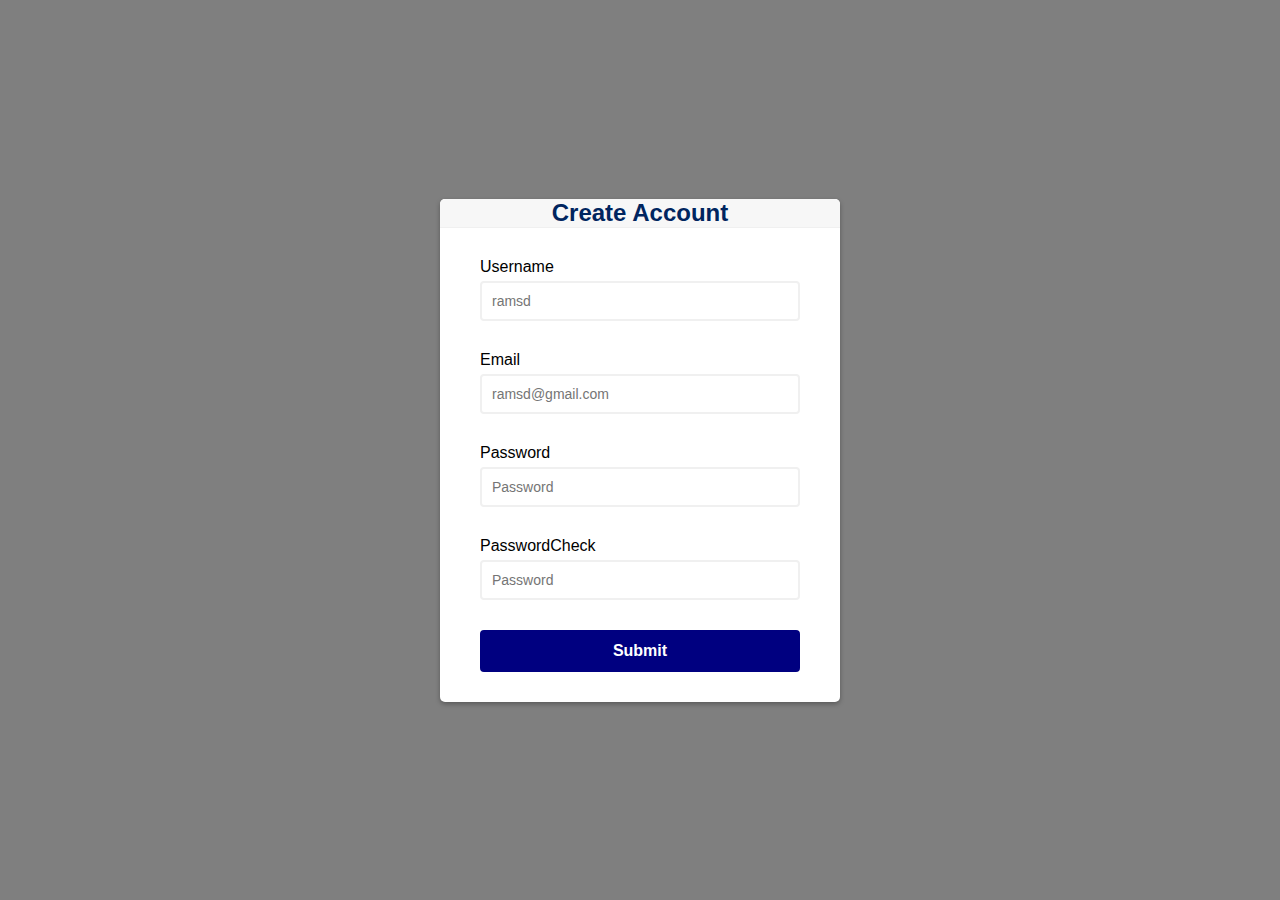
<file: formvalidation.html>
<!DOCTYPE html>
<html>
<head>
<link rel="stylesheet" href="https://stackpath.bootstrapcdn.com/font-awesome/4.7.0/css/font-awesome.min.css">
<style>
	*{
		box-sizing: border-box;
	}
	body {
		background-color: rgba(0,0,0,0.5);/*#9b59b6;*/
		font-family:'Open Sans', sans-serif;
		display: flex;
		align-items: center;
		justify-content: center;
		min-height: 100vh;
		margin: 0;
	}
	.container {
		background-color: #fff;
		border-radius: 5px;
		box-shadow:  0 2px 5px rgba(0,0,0,0.3);
	    overflow: hidden;
	    width: 400px;
	    max-width: 100%;
	}
	.header {
		background-color: #f7f7f7;
		border-bottom: 1px solid #f0f0f0;
	}
	.header h2 {
		margin: 0;
		text-align: center;
		color: #00255F;
	}
	.form {
		padding: 30px 40px;
	}
	.form-control {
		margin-bottom:10px;
		padding-bottom: 20px;
		position: relative; 
	}
	.form-control label {
		display: inline-block;
		margin-bottom: 5px; 
	}
	.form-control input {
		border: 2px solid#f0f0f0;
		border-radius: 4px;
		display: flex;
		font-family: inherit;
		font-size: 14px;
		padding: 10px;
		width: 100%;
	}
	.form-control.success input {
		border-color: #2ecc71;
	}
	.form-control.error input {
		border-color:#e74c3c; 
	}

	.form-control i {
		position: absolute;
		top: 40px;
		right: 10px;
		visibility: hidden; 

	}
	.form-control.success i.fa-check-circle {
		visibility: visible;
		color: #2ecc71;
	}
	.form-control.error i.fa-exclamation-circle {
		visibility: visible;
		color: #e74c3c;
}
.form-control.error small {
	visibility: visible;
	color: #e74c3c;
}
	.form-control small {
		visibility: hidden;
		position:absolute;
		bottom: 0;
		left: 0; 

	}
	.form button {
		background-color: #000080;/* #8e44ad;*/
		border: 2px solid #000080;
		color: #fff;
		border-radius:4px; 
		display: block;
		font-size: 16px;
		padding:10px;
		width: 100%;
		font-weight: bold;

	}
</style>
	
</head>
<body>
	<div class="container">
		<div class="header">
			<h2>Create Account</h2>
		</div>
		<form class="form" id="form">
			<div class="form-control">
				<label>Username</label>
				<input type="text"placeholder ="ramsd"  id="username" required>
				<i class="fa fa-check-circle"></i>
				<i class="fa fa-exclamation-circle"></i>
				<small>Error message</small>
			</div>
			<div class="form-control">
				<label>Email</label>
				<input type="email"placeholder ="ramsd@gmail.com"  id="email" >
				<i class="fa fa-check-circle"></i>
				<i class="fa fa-exclamation-circle"></i>
				<small>Error message</small>
			</div>
			<div class="form-control">
				<label>Password</label>
				<input type="password"placeholder ="Password"  id="password" required>
				<i class="fa fa-check-circle"></i>
				<i class="fa fa-exclamation-circle"></i>
				<small>Error message</small>
			</div>
			<div class="form-control">
				<label>PasswordCheck</label>
				<input type="password"placeholder ="Password"  id="password2" required>
				<i class="fa fa-check-circle"></i>
				<i class="fa fa-exclamation-circle"></i>
				<small>Error message</small>
			</div>
			<button>Submit</button>

		</form>
		
	</div>

<script>
	const form = document.getElementById('form');
	const username= document.getElementById('username');
	const password = document.getElementById('password');
	const email = document.getElementById('email');
	const password2 = document.getElementById('password2');
	form.addEventListener('Submit',(e)=> {
         e.preventDefault();
         checkInputs();
	});
	function checkInputs(){
		//get the values from inputs
	const usernameValue = username.value.trim();
	const emailValue =	email.value.trim();
	const passwordValue = password.value.trim();
	const password2Value =	password2.value.trim();
	if (usernameValue === ''){
		//show error
		//add error class
	setErrorFor(username ,'User cannot be blank');
	} else {
		//add success class
		setSuccessFor(username);
	}
	if ( email === ''){
		setErrorFor(email,'email cannot be blank');
	}
	else {
		setSuccessFor(email);
	}
	}
	function setErrorFor(input, message){
		const formControl = input.parentElement;//form control
		const small = formControl.querySelector('small');
		//add error message inside small
		small.innerText = message;
		//add error class
	formControl.className ='form-control error';
	}
	function setSuccessFor(input){
		const formControl= input.parentElement;
		formControl.className = 'form-control success';
	}

</script>







</body>
</html>
</file>
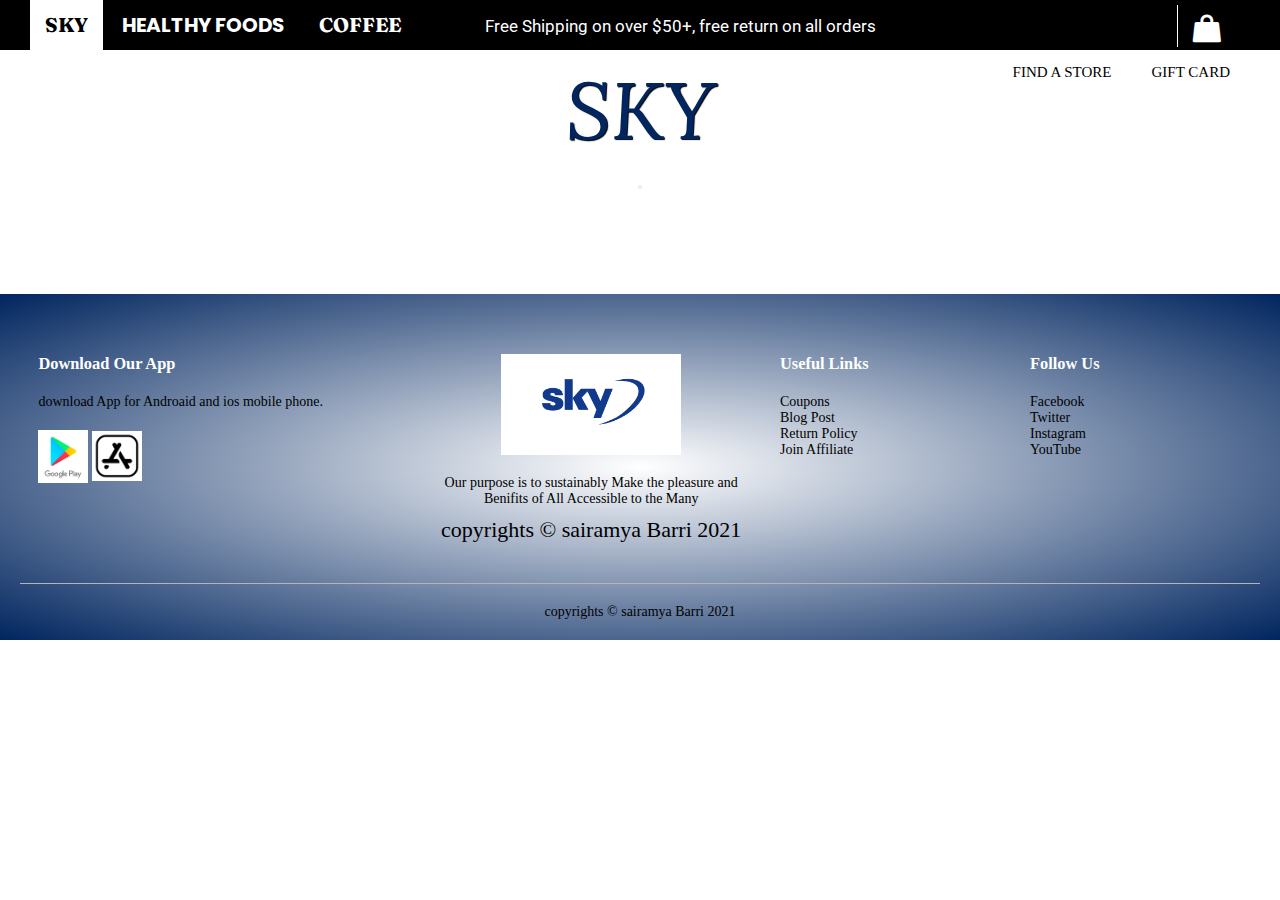
<file: giftcard.html>
<!DOCTYPE html>
<html>
<head>
	<title>SKY</title>
	<meta charset="utf-8">
	<meta  name="viewport" content="width=device-width, initial-scale= 1">
	<link rel="stylesheet" type="text/css" href="style.css">
	<link rel="stylesheet" href="https://stackpath.bootstrapcdn.com/font-awesome/4.7.0/css/font-awesome.min.css">
	<link href="https://fonts.googleapis.com/css2?family=Roboto&display=swap" rel="stylesheet">
	<link href="https://fonts.googleapis.com/css2?family=Fraunces&family=Montserrat:ital@1&family=Poppins:ital@1&family=Roboto&display=swap" rel="stylesheet">
	<link href="https://fonts.googleapis.com/css2?family=Fraunces&family=Roboto&display=swap" rel="stylesheet">
	<link href='https://fonts.googleapis.com/css?family=Lora' rel='stylesheet' type='text/css'>

</head>
<body>
	<header class="header-nav">
		<div class="header-container">
			<div class="note">
				<section class="note-title">
		
					<a class="active" href="index.html" >SKY</a>
					<a href="https://sairamyakrishnabarri5.github.io/myrestaurant-website/" style="font-family: 'Poppins', sans-serif;">HEALTHY FOODS</a>
					<a href="https://sairamyakrishnabarri5.github.io/Businesswebsite/">COFFEE</a>
					<a href="#"><small>Free Shipping on over $50+, free return on all orders</small></a> </section>
				<section class="login">
					<ul>
					<li class="sign-in"><a href="formvalidation.html">sign-in<br>your account</a></li>
					<li class="cart"><a href="#"><i class="fa fa-shopping-bag"></i></a></li>
				</ul></section>
		</div>
	 </div> <!-------1st header done----->
	 <div class="brand">
	 	 <div class="brand-container">
	 	 	<section class="band-items">
	 	 		<ul>
	 	 			<li><h1 class="brnad-name">SKY</h1></li>
                 </section>
                 <section class="brand-name-items">
                 	<li class="map"><a href ="map.html">FIND A STORE</a>
                 		
                 	</li>
                 	<li class="giftcard"><a href="giftcard.html">GIFT CARD</a></li></section>
                 	<section class="search">
                 		<button onclick="myFunction()"></button>
                 		
                 	</section>
                 	
   </div>
</div>
</header>



<div class="footer">
   	<div class="container">
   		<div class="row">
   			<div class="footer-col-1">
   			<h3>Download Our App</h3>
   			<p>download App for Androaid and ios mobile phone.</p>
   			<div class="app-logo">
   				<img src="images/playstore1.png" width="50px">
   				<img src="images/appstore1.png" width="50px" >
   			</div>

           </div>
           <div class="footer-col-2">
           	<img src="images/logo.png">
           	<p>Our purpose is to sustainably Make the pleasure and Benifits of All Accessible to the Many</p>
           	<p class="copyright" style="margin-top: 10px; font-size: 22px;">copyrights &copy; sairamya Barri 2021</p>
           </div>
           <div class="footer-col-3">
           	<h3>Useful Links</h3>
           	<ul>
           		<li>Coupons</li>
           		<li>Blog Post</li>
           		<li>Return Policy</li>
           		<li>Join Affiliate</li>
           	</ul>
           </div>
           <div class="footer-col-4">
           	<h3>Follow Us</h3>
           	<ul>
           		<li>Facebook</li>
           		<li>Twitter</li>
           		<li>Instagram</li>
           		<li>YouTube</li>
           	</ul>
           </div>
   		</div>
   		<hr>
   		<p class="copyright">copyrights &copy; sairamya Barri 2021</p>
   	</div>
   </div>
<script type="text/javascript">

</script>
</body>
</html>
</file>
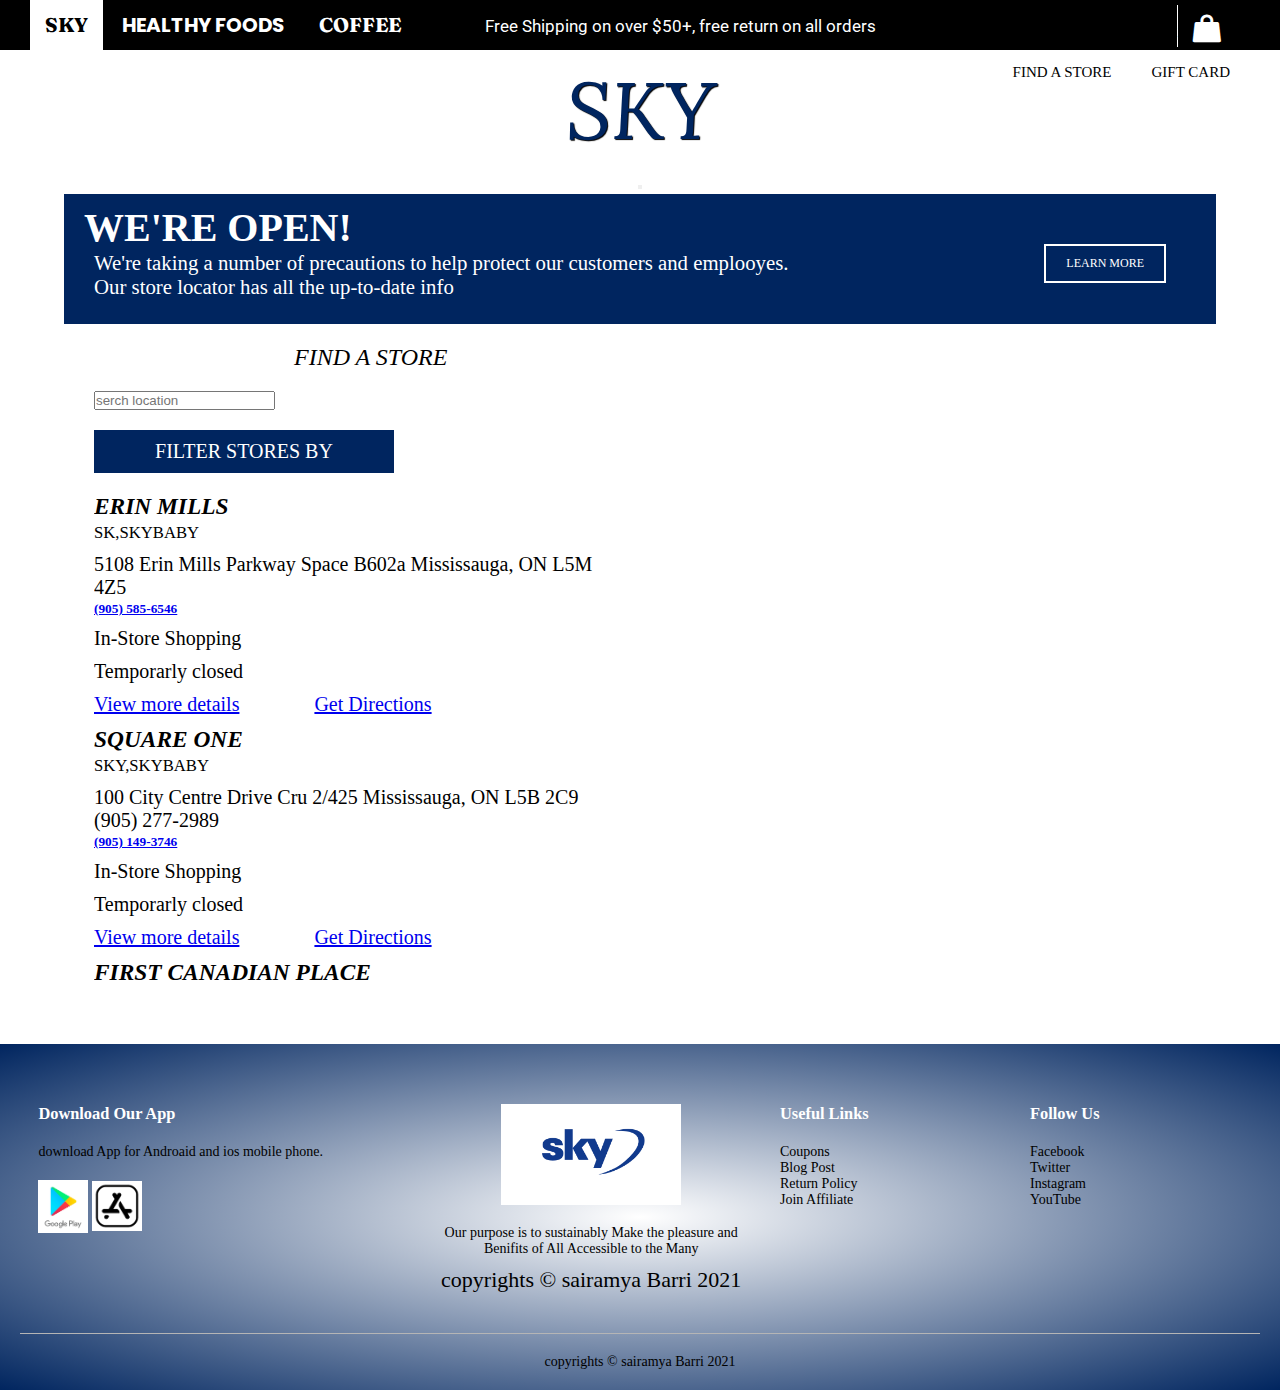
<file: map.html>
<!DOCTYPE html>
<html>
<head>
	<title>map</title>
	<meta charset="utf-8">
	<meta  name="viewport" content="width=device-width, initial-scale= 1">
	<link rel="stylesheet" type="text/css" href="style.css">
	<link rel="stylesheet" href="https://stackpath.bootstrapcdn.com/font-awesome/4.7.0/css/font-awesome.min.css">
	<link href="https://fonts.googleapis.com/css2?family=Roboto&display=swap" rel="stylesheet">
	<link href="https://fonts.googleapis.com/css2?family=Fraunces&family=Montserrat:ital@1&family=Poppins:ital@1&family=Roboto&display=swap" rel="stylesheet">
	<link href="https://fonts.googleapis.com/css2?family=Fraunces&family=Roboto&display=swap" rel="stylesheet">
	<link href='https://fonts.googleapis.com/css?family=Lora' rel='stylesheet' type='text/css'>

</head>
<body>
	<header class="header-nav">
		<div class="header-container">
			<div class="note">
				<section class="note-title">
		
					<a class="active" href="index.html" >SKY</a>
					<a href="https://sairamyakrishnabarri5.github.io/myrestaurant-website/" style="font-family: 'Poppins', sans-serif;">HEALTHY FOODS</a>
					<a href="https://sairamyakrishnabarri5.github.io/Businesswebsite/">COFFEE</a>
					<a href="#"><small>Free Shipping on over $50+, free return on all orders</small></a> </section>
				<section class="login">
					<ul>
					<li class="sign-in"><a href="formvalidation.html">sign-in<br>your account</a></li>
					<li class="cart"><a href="#"><i class="fa fa-shopping-bag"></i></a></li>
				</ul></section>
		</div>
	 </div> <!-------1st header done----->
	 <div class="brand">
	 	 <div class="brand-container">
	 	 	<section class="band-items">
	 	 		<ul>
	 	 			<li><h1 class="brnad-name">SKY</h1></li>
                 </section>
                 <section class="brand-name-items">
                 	<li class="map"><a href ="map.html">FIND A STORE</a>
                 		
                 	</li>
                 	<li class="giftcard"><a href="giftcard.html">GIFT CARD</a></li></section>
                 	<section class="search">
                 		<button onclick="myFunction()"></button>
                 		
                 	</section>


	 </div>
		
	</header>
	<div class="safty-title">
		<h1><a href="#">WE'RE OPEN!</a></h1>
		<h4><a href="#">We're taking a number of precautions to help protect our customers and emplooyes.<br>Our store locator has all the up-to-date info </a></h4>
		<p><a href="#">LEARN MORE</a></p>
	</div>
	<div class="map-container">
		<div class="map-row">
			<div class="map-small-container">
			<div class="find-store">FIND A STORE</div>
		<div class="search-location">
			<input type="text" placeholder="serch location" name="location">
		</div>
		<div class="filter-location">
			<p>filter stores by</p>
		</div>
		<div class="places">
			<li><h3>Erin mills</h3><small>SK,SKYBABY</small>
			<li>5108 Erin Mills Parkway Space B602a
          Mississauga, ON L5M 4Z5</li><small><a style="font-weight: bold;" href="#" >
          (905) 585-6546</small></a>
          <li>In-Store Shopping</li>
         <li> Temporarly closed</li>
         <li><a href="squareone.html">View more details</a>
         	<a href="map.html">Get Directions</a></li>

         	<li><h3>square one</h3><small>SKY,SKYBABY</small>
			<li>100 City Centre Drive Cru 2/425
                    Mississauga, ON L5B 2C9
              (905) 277-2989
  </li><small><a style="font-weight: bold;" href="#" >
          (905) 149-3746</small></a>
          <li>In-Store Shopping</li>
         <li> Temporarly closed</li>
         <li><a href="squareone.html">View more details</a>
         	<a href="#">Get Directions</a></li>
         
         <li><h3>first canadian place</h3><small>SKY,SKYBABY</small>
			<li>5104 Erin Mills Parkway Space B132a
          Mississauga, ON L5M 4Z5</li><small><a style="font-weight: bold;" href="#" >
          (905) 437-6966</small></a>
          <li>In-Store Shopping</li>
         <li> Temporarly closed</li>
         <li><a href="squareone.html">View more details</a>
         	<a href="#">Get Directions</a></li>
         	<li><h3>heart land</h3><small>SKY,SKYBABY</small>
			<li>5109 Erin Mills Parkway Space B122a
          Mississauga, ON L5M 4Z5</li><small><a style="font-weight: bold;" href="#" >
          (905) 569-5466</small></a>
          <li>In-Store Shopping</li>
         <li> Temporarly closed</li>
         <li><a href="squareone.html">View more details</a>
         	<a href="#">Get Directions</a></li>
         



         
         

			
			
		</div>
			</div>

	<div class="map-img">
		<a href="https://goo.gl/maps/SEkDEkKigH2VTEfo8">
			<div id="map">
				<iframe src="https://www.google.com/maps/embed?pb=!1m23!1m12!1m3!1d46247.54092837573!2d-79.70690917866803!3d43.57589845560319!2m3!1f0!2f0!3f0!3m2!1i1024!2i768!4f13.1!4m8!3e0!4m0!4m5!1s0x882b47149e001f97%3A0xf50b13c4cabe7fbc!2sSquare%20One%20Shopping%20Centre%2C%20City%20Centre%20Drive%2C%20Mississauga%2C%20ON!3m2!1d43.5931073!2d-79.6422539!5e0!3m2!1sen!2sca!4v1618718192207!5m2!1sen!2sca" width="600" height="450" style="border:0;" allowfullscreen="" loading="lazy"></iframe>
			</div>
		</a>
	</div>
</div>
</div>
</div>
</div>

<div class="footer">
   	<div class="container">
   		<div class="row">
   			<div class="footer-col-1">
   			<h3>Download Our App</h3>
   			<p>download App for Androaid and ios mobile phone.</p>
   			<div class="app-logo">
   				<img src="images/playstore1.png" width="50px">
   				<img src="images/appstore1.png" width="50px" >
   			</div>

           </div>
           <div class="footer-col-2">
           	<img src="images/logo.png">
           	<p>Our purpose is to sustainably Make the pleasure and Benifits of All Accessible to the Many</p>
           	<p class="copyright" style="margin-top: 10px; font-size: 22px;">copyrights &copy; sairamya Barri 2021</p>
           </div>
           <div class="footer-col-3">
           	<h3>Useful Links</h3>
           	<ul>
           		<li>Coupons</li>
           		<li>Blog Post</li>
           		<li>Return Policy</li>
           		<li>Join Affiliate</li>
           	</ul>
           </div>
           <div class="footer-col-4">
           	<h3>Follow Us</h3>
           	<ul>
           		<li>Facebook</li>
           		<li>Twitter</li>
           		<li>Instagram</li>
           		<li>YouTube</li>
           	</ul>
           </div>
   		</div>
   		<hr>
   		<p class="copyright">copyrights &copy; sairamya Barri 2021</p>
   	</div>
   </div>

</body>
</html>
</file>
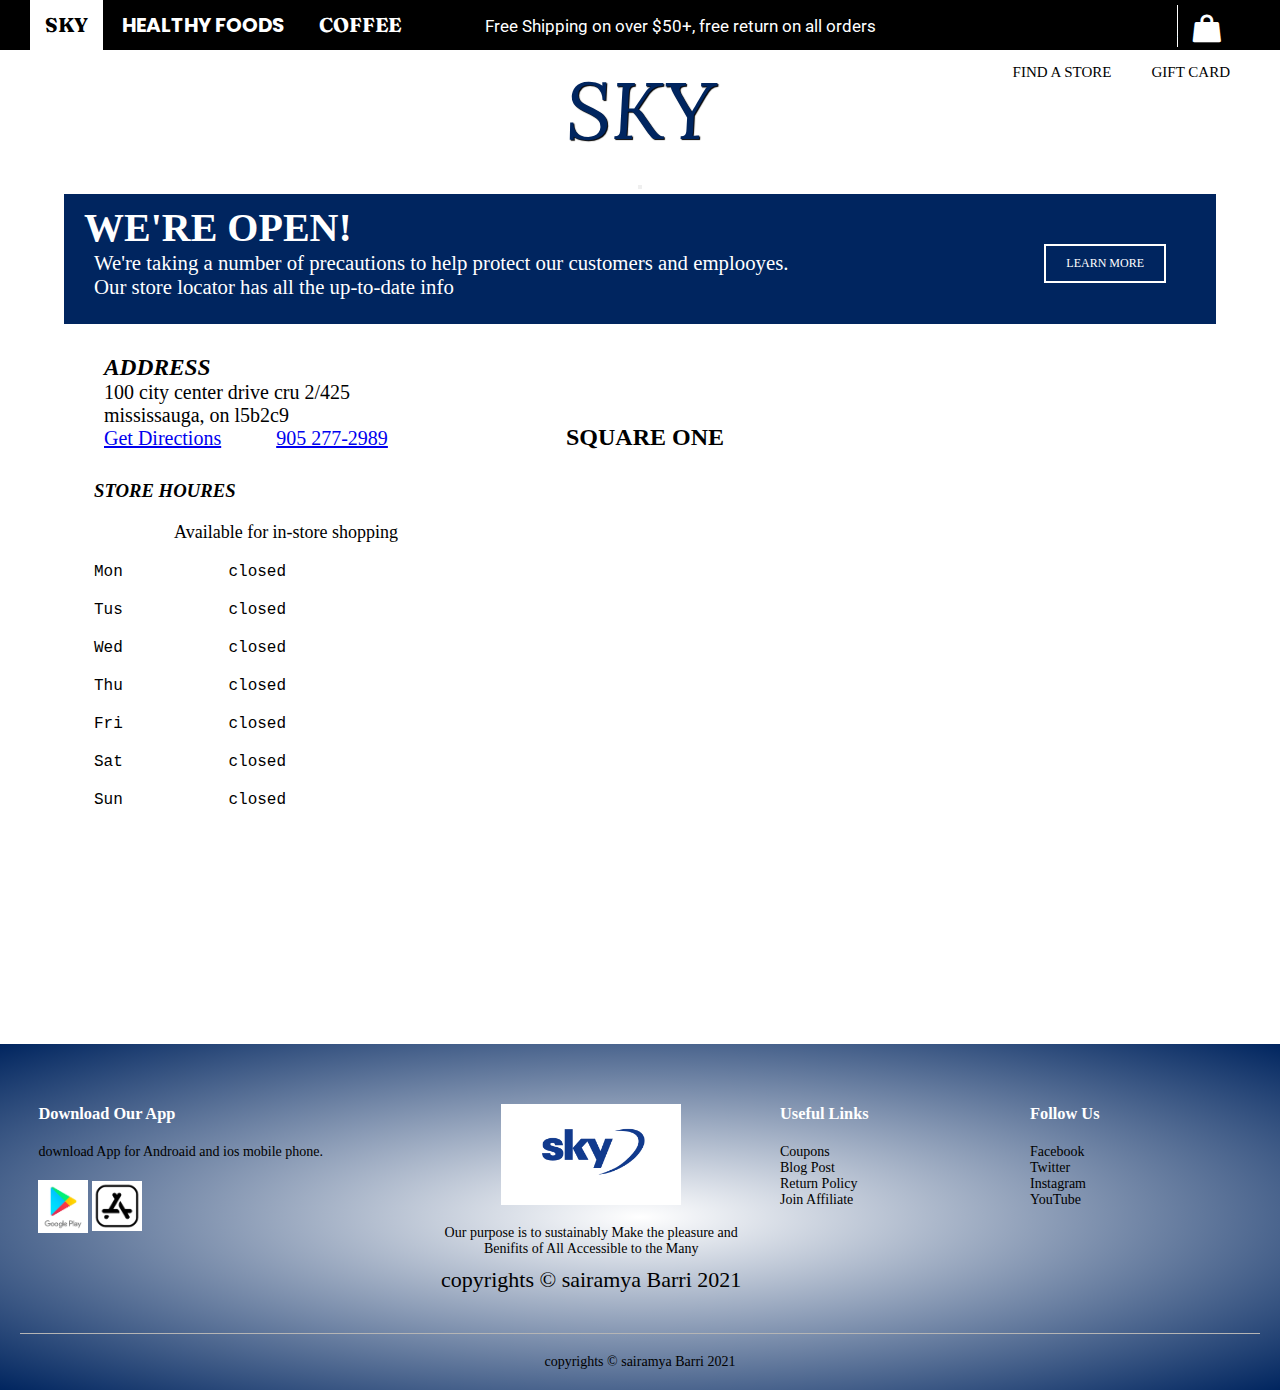
<file: squareone.html>
<!DOCTYPE html>
<html>
<head>
	<title>map</title>
	<meta charset="utf-8">
	<meta  name="viewport" content="width=device-width, initial-scale= 1">
	<link rel="stylesheet" type="text/css" href="style.css">
	<link rel="stylesheet" href="https://stackpath.bootstrapcdn.com/font-awesome/4.7.0/css/font-awesome.min.css">
	<link href="https://fonts.googleapis.com/css2?family=Roboto&display=swap" rel="stylesheet">
	<link href="https://fonts.googleapis.com/css2?family=Fraunces&family=Montserrat:ital@1&family=Poppins:ital@1&family=Roboto&display=swap" rel="stylesheet">
	<link href="https://fonts.googleapis.com/css2?family=Fraunces&family=Roboto&display=swap" rel="stylesheet">
	<link href='https://fonts.googleapis.com/css?family=Lora' rel='stylesheet' type='text/css'>

</head>
<body>
	<header class="header-nav">
		<div class="header-container">
			<div class="note">
				<section class="note-title">
		
					<a class="active" href="index.html" >SKY</a>
					<a href="https://sairamyakrishnabarri5.github.io/myrestaurant-website/" style="font-family: 'Poppins', sans-serif;">HEALTHY FOODS</a>
					<a href="https://sairamyakrishnabarri5.github.io/Businesswebsite/">COFFEE</a>
					<a href="#"><small>Free Shipping on over $50+, free return on all orders</small></a> </section>
				<section class="login">
					<ul>
					<li class="sign-in"><a href="formvalidation.html">sign-in<br>your account</a></li>
					<li class="cart"><a href="#"><i class="fa fa-shopping-bag"></i></a></li>
				</ul></section>
		</div>
	 </div> <!-------1st header done----->
	 <div class="brand">
	 	 <div class="brand-container">
	 	 	<section class="band-items">
	 	 		<ul>
	 	 			<li><h1 class="brnad-name">SKY</h1></li>
                 </section>
                 <section class="brand-name-items">
                 	<li class="map"><a href ="map.html">FIND A STORE</a>
                 		
                 	</li>
                 	<li class="giftcard"><a href="giftcard.html">GIFT CARD</a></li></section>
                 	<section class="search">
                 		<button onclick="myFunction()"></button>
                 		
                 	</section>


	 </div>
	 </header>
	<div class="safty-title">
		<h1><a href="#">WE'RE OPEN!</a></h1>
		<h4><a href="#">We're taking a number of precautions to help protect our customers and emplooyes.<br>Our store locator has all the up-to-date info </a></h4>
		<p><a href="#">LEARN MORE</a></p>
	</div>
	
		<div class="map-container">
		<div class="map-row">
			<div class="map-small-container">
				<div class="Address">
					<h3>Address</h3>
					<p>100 city center drive cru 2/425<br> mississauga, on l5b2c9</p>
					<p><a href="#">Get Directions</a>
					<a href="#">905 277-2989</a></p></div>
					<div class="hours">
						<h3 style="font-style: italic">STORE HOURES</h3>
						<p>Available for in-store shopping</p>
						<pre>Mon           closed</pre>
						<pre>Tus           closed</pre>
						<pre>Wed           closed</pre>
						<pre>Thu           closed</pre>
						<pre>Fri           closed</pre>
						<pre>Sat           closed</pre>
						<pre>Sun           closed</pre>
					</div>

					
				<div class="map-img">
					<h2>SQUARE ONE</h2>
					
<a href="https://goo.gl/maps/k1WatMkKimMaULpy7"></a>
<iframe src="https://www.google.com/maps/embed?pb=!1m23!1m12!1m3!1d46247.54092837573!2d-79.70690917866803!3d43.57589845560319!2m3!1f0!2f0!3f0!3m2!1i1024!2i768!4f13.1!4m8!3e0!4m0!4m5!1s0x882b47149e001f97%3A0xf50b13c4cabe7fbc!2sSquare%20One%20Shopping%20Centre%2C%20City%20Centre%20Drive%2C%20Mississauga%2C%20ON!3m2!1d43.5931073!2d-79.6422539!5e0!3m2!1sen!2sca!4v1618718192207!5m2!1sen!2sca" width="600" height="450" style="border:0;" allowfullscreen="" loading="lazy"></iframe>
</div>
</div>


</div>
</div>
</ul>
<div class="footer">
   	<div class="container">
   		<div class="row">
   			<div class="footer-col-1">
   			<h3>Download Our App</h3>
   			<p>download App for Androaid and ios mobile phone.</p>
   			<div class="app-logo">
   				<img src="images/playstore1.png" width="50px">
   				<img src="images/appstore1.png" width="50px" >
   			</div>

           </div>
           <div class="footer-col-2">
           	<img src="images/logo.png">
           	<p>Our purpose is to sustainably Make the pleasure and Benifits of All Accessible to the Many</p>
           	<p class="copyright" style="margin-top: 10px; font-size: 22px;">copyrights &copy; sairamya Barri 2021</p>
           </div>
           <div class="footer-col-3">
           	<h3>Useful Links</h3>
           	<ul>
           		<li>Coupons</li>
           		<li>Blog Post</li>
           		<li>Return Policy</li>
           		<li>Join Affiliate</li>
           	</ul>
           </div>
           <div class="footer-col-4">
           	<h3>Follow Us</h3>
           	<ul>
           		<li>Facebook</li>
           		<li>Twitter</li>
           		<li>Instagram</li>
           		<li>YouTube</li>
           	</ul>
           </div>
   		</div>
   		<hr>
   		<p class="copyright">copyrights &copy; sairamya Barri 2021</p>
   	</div>
   </div>
</file>
<file: style.css>
* {
	box-sizing: border-box;
	margin: 0;
	padding: 0;
}
.note {
	background-color: black;
	width: 100%;
	height: 50px;
	padding: 10px 30px;
	position: relative;

}
.note-title a{
 font-family: 'Fraunces',sans-serif ;
color: white;
font-weight: 15px;
 text-decoration: none;
 padding-right: 5px;
 font-weight: bold;
 padding: 15px;
 font-size:20px;
}
 .shipping  {
	position: absolute;
	top: 10px;
	left: 600px;
	color:red;
	color: white;
	text-transform:capitalize ;
	cursor: pointer;
	
}

.note-title a:hover{
	background-color: white;
	color: black;
}
.note-title  .active{
	background-color: white;
	color: black;
   
  
}

.note-title a small {
	text-align: center;
	font-weight: normal;
	justify-content: center;
	/*padding-left: 20%;*/
	margin-left: 50px;
	font-family: 'Roboto', sans-serif;

}
.note-title a small:hover {
	text-transform: uppercase;
	text-decoration: underline;
	}
.login {
	position: absolute;
	list-style-type: none;
	position: absolute;
	top: 0px;
	right: 50px;
}
.login li a
 {
	color: black;
	text-transform: capitalize;
	font-size: 18px;
	text-decoration: none;
	width:200px;
}
.login li  #btn{
	width: 100%;
	background-color: #000080;/*#00255F;*/
	color: #fff;
	 padding: 10px 20px;
	font-weight: bold;
	font-size: 0.8em;
	cursor: pointer;

}
.login li {
    
	float: left;
	list-style-type: none;


}
.login li a:hover {
	background-color: white;
	color: black;

}
.sign-in .dropbtn {
	background-color: #000;
  
  padding: 5px 10px;
  font-size: 15px;
  border: none;
  cursor: pointer;
  margin-top: 5px;
}
.sign-in .dropbtn:hover, .sign-in .dropbtn:focus {
	background-color: black;
	color: white;
}
.sign-in {
	position: relative;
	display: inline-block;
	}
.sign-in .dropdown-content {
	position:absolute;
	display: none;
	background-color: #000;
	min-width: 160px;
	box-shadow: 0px 8px 16px 0px rbga(0,0,0,0.2);
	z-index: 1;
	height: 150px;


}
.sign-in .dropdown-content a {
  color: black;
  padding: 12px 16px;
  text-decoration: none;
  display: block;

}

/* Change color of dropdown links on hover */
.sign-in .dropdown-content a:hover {background-color: #fff;}

/* Show the dropdown menu (use JS to add this class to the .dropdown-content container when the user clicks on the dropdown button) */
.sign-in .show {display:block;}
.sign-in .dropdown-content a {
  color: black;
  padding: 12px 16px;
  text-decoration: none;
  display: block;
}

/* Change color of dropdown links on hover */
.sign-in .dropdown-content a:hover {background-color: #fff;}

/* Show the dropdown menu (use JS to add this class to the .dropdown-content container when the user clicks on the dropdown button) */
.sign-in .show {display:block;}
.cart i {
	margin-top:5px; 
	padding-top: 10px ;
	padding-right: 10px;
	padding-left: 15px;
	padding-bottom: 5px;
	font-size: 27px;
	font-weight: bold;
	color: white;
	border-left: 1px solid #fff;


}
.cart i:hover {
	background-color: black;
}
/***********************BRAND**********/
.brand {
	background-color: none;
	width:100%;
	
	line-height: 1.5;
	text-align: center; 
	justify-content: center;
	position: relative;
}
.brand li h1 {
	font-family: 'Lora', serif;
  font-style: italic;
  color: #fff;
  font-size: 5em;
  text-transform: uppercase;
  font-weight: normal;
  text-shadow: 1px 1px 1px #000;
 line-height: 1.5;
 color: #00255F;
}

.brand-name-items {
	list-style-type: none;
	position: absolute;
	top:10px;
	right: 20px;

 }
 .brand-name-items li a {
 	text-decoration: none;
 	color: #000;
 	font-size: 15px;
 	padding:10px; 
 	
 }
 .brand-name-items li {
 	float: left;
 	padding-right: 20px; 
 }
 .brand .dropdown  a{
 	position: absolute;
 	top: 40px;
 	right: 50px; 
 	text-decoration: none;
 	font-size: 20px;
 	color: #000;
 } 

 /*search*/
 .dropbtn {
  background-color: ;
  color: white;
  padding: 16px;
  font-size: 16px;
  border: none;
  cursor: pointer;
  }

.dropbtn:hover, .dropbtn:focus {
  background-color: #3e8e41;
}

#myInput {
  box-sizing: border-box;
  background-image: url('searchicon.png');
  background-position: 14px 12px;
  background-repeat: no-repeat;
  font-size: 16px;
  padding: 14px 20px 12px 45px;
  border: none;
  border-bottom: 1px solid #ddd;
}

#myInput:focus {outline: 3px solid #ddd;}

.dropdown {
  position: relative;
  display: inline-block;
}

.dropdown-content {
  display: none;
  position: absolute;
  background-color: #f6f6f6;
 /* min-width: 230px;*/
 margin-left: 5px;
  margin-top: 50px;
  overflow: auto;
  border: 1px solid #ddd;
  z-index: 1;
}

.dropdown-content a {
  color: black;
  padding: 12px 16px;
  text-decoration: none;
  display: block;
}

.dropdown a:hover {background-color: #ddd;}

.show {display: block;}
/**************search***********/
#searchbtn {
	float: right;
	margin-top: 50px;
	margin-right: 30px;

}
/*.brand {
	border: 2px solid black;
}*/
/********header-categories-----*/
.header-categories li{
     float: left;
	list-style-type: none;
	padding-right: 35px;
	font-size: 20px;
	margin-left: auto;
	margin-right: auto;
	}
	.header-categories li:nth-child(13){
		padding-right: none;
	}
.header-categories {
  margin:10px auto;
  width: 90%;
  height: 30px;

  
}
.header-categories li a {
	text-decoration: none;
	color: #00255F;
	font-weight: bold;
	margin: 0 auto;

}
.header-categories li a:hover {
	text-decoration: none;
	border-bottom: 2px solid #00255F;
	padding-bottom: 10px;

	
}
/*find store styles*/
.safty-title {
	width: 90%;
	height: 130px;
	background-color: #00255F;
	color:white;
	justify-content: center;
	margin: auto;
	padding: 10px 20px;
	position: relative;
	margin-bottom: 20px;
}
.safty-title p {
	position: absolute;
	top: 50px;
	right: 50px;
	border: 2px solid #fff;
	padding: 10px 20px;
	font-size: 12px;
	cursor: pointer;
}
.safty-title a {
	text-decoration: none;
	color: white;

}

.safty-title h1 {
	font-size: 2.5em;
}
.safty-title h4 {
margin-left:  10px; 
font-size: 1.3em;
font-weight: normal; 
} 
.map-container {
	position: relative;
	width: 90%;
	height: 600px;
	margin: auto;
}
 .map-img {
 position: absolute;
 top:50px;
 right: 50px;


 } .find-store{
 	margin-bottom: 20px;
	font-style: italic; 
	padding-left: 200px;
	
	font-size: 1.5em;

}
.search-location{
	margin-bottom:20px;
	border-radius: 20px;
	
	
	
	}
	.filter-location {
		background-color: #00255F;
		width:300px;
		color: white;
		text-transform: uppercase;
		padding: 10px 30px;
		margin-right: 100px;
	}
		.filter-location  p{
		text-align: center;
		font-size: 20px;
	}
	
	 .places{
		overflow-y: scroll;
		margin-top:10px; 
		width:500px;
		height: 500px;
	}
	 .places li {
		list-style-type: none;
		font-size: 20px;
		padding-top: 10px;



	}
	.places li a{
		padding-right: 70px;
		font-size: 20px;}
		.places li a:(:not(last-child)) {

		}
.places h3 {
	text-transform: uppercase;
	font-style: italic;

}
.places h3 small{
	font-size: 15px;
	text-transform: uppercase;
}
	
	.map-small-container {
		padding-left: 30px;

	}
	.Address {
		font-size: 20px;
		margin-bottom: 20px;
		padding: 10px;

	}
	.Address h3 {
		text-transform: uppercase;
		font-style: italic;

	}
	.Address a {
		padding-right: 50px;

	}
	.hours p  {
		padding-top:20px;

        padding-left: 80px;
		font-size: 18px;
	}
	.hours pre{
		padding-top:20px;
		font-size: 16px; 



	}
	/********************* slide show*************************/
	.mySlides {display: none;}
/* Slideshow container */
.slideshow-container {
   position: relative;
  
}

/* Caption text */
.caption-text {
  color: #f2f2f2;
  font-size: 2em;
  padding: 8px 12px;
  position: absolute;
  top: 50px;
  width: 100%;
  text-transform: capitalize;
  font-family: 'Kaushan Script', cursive;
  color: burlywood;
  
}
.caption-text h1 {
	text-transform: uppercase;
	font-weight: bold;
	font-size: 3.5em;
   font-family: none;

}
.caption-text h2 {
	font-family: none;
	text-transform:uppercase;
	font-family: none; 
}
/* The dots/bullets/indicators */
/*.dot {
display: none;
  height: 15px;
  width: 15px;
  margin: 0 2px;
  background-color: #bbb;
  border-radius: 50%;
  display: inline-block;
  transition: background-color 0.6s ease;
}

.active {
  background-color: #717171;
}

/* Fading animation */
.fade {
  -webkit-animation-name: fade;
  -webkit-animation-duration: 1.5s;
  animation-name: fade;
  animation-duration: 1.5s;
}

@-webkit-keyframes fade {
  from {opacity: .4} 
  to {opacity: 1}
}

@keyframes fade {
  from {opacity: .4} 
  to {opacity: 1}
}

/* On smaller screens, decrease text size */
@media only screen and (max-width: 300px) {
  .text {font-size: 11px}
}
/*****popup form****/
.popup-form .form-desc {
	float: left;
	border: 1px solid lightgray;
	padding: 15px 10px;
	width: 342px;
	height: 250px;
	margin-right:  10px;
	 

	
}
#myForm  {
	width: 100%;
	margin: 0px 10px;
	text-align: center;
	display: none;
   
	
}
.openform-btn {
	position: fixed;
	bottom: 0;
	left:35%;
	width:500px;
	height: 50px;
	text-transform: uppercase;
	background-color: #00255F;
	color: white;
	font-size: 17px;
	border: 2px solid #efefef;
}
.popup-form   {
	position: fixed;
	bottom: 0;
	display: none;
	z-index: 9; 
	}
	.form-close {
		width:500px;
		height: 50px;
		text-transform: uppercase;
		background-color: #00255F;
		color: white;
		font-size:17px;
	}
	.form-desc h4{
		text-align: left;

	}
	.form-desc h1,h2 {
		padding-top: 30px;
	}
	.form-desc .detail {
		position: fixed;
		bottom: 0;
		height: 40px;
		color: #00255F;
		text-align: left;
		
	}
	.form-desc .detail a{
		padding-left: 130px;
}
.mySlider1 img {
	width: 280px;
	height: 350px;
	padding: 10px;


}

#mySlider1 {display: none}
 img {vertical-align: middle;}

/* Slideshow container */
.newcomfy{
  width: 100%;
  position: relative;
  margin: auto;
  
}

/* Next & previous buttons */
.prev, .next {
  cursor: pointer;
  position: absolute;
  top: 50%;
  width: auto;
  padding: 16px;
  margin-top: -22px;
  color: black;
  font-weight: bold;
  font-size: 35px;
  transition: 0.6s ease;
  border-radius: 0 3px 3px 0;
  user-select: none;
}

/* Position the "next button" to the right */
.next {
  right: 0;
  border-radius: 3px 0 0 3px;
}

/* On hover, add a black background color with a little bit see-through */
.prev:hover, .next:hover {
  background-color: rgba(0,0,0,0.8);
}

#myVideo{
/*padding-right:620px; */	
width: 100%;
height: 450px;
padding-right: 720px; 

}
.videoad {
	position: relative;
	width: 100%;
	border: 1px solid black;
	background-color: lightgray;
	height: 450px;
	margin: 30px 0; 
	 
	
}
.videoad span {
	position: absolute;
	top:0;
	right: 0;

}
 #myVideo  span h1 #title{
	font-size:200px;
	color: #00255F;
}

            /*************WOMEN AND MEN COLLECTION CONTAINER STYLES***********************/

.women-header-img {
	width: 90%;
	margin: 20px 70px;
	justify-content: center;
	height: 300px;

}
.women-section {
	display: flex;
	width:90%;
	margin: 20px auto;
}
.shop-options{
  width: 400px;
  height:600px;
  margin-right: 10px;
}
.shop-items {
width: 1200px;
 box-sizing: border-box;

}
.shop-item-row {
	display: flex;
}
.shop-item {
	width:100%;
	justify-content: space-around;
	padding: 10px;

}
.shop-item-button{
	font-size: 12px;
	font-weight: bold;
	background-color: #000080;
	border-radius: 50%;
	outline: none;
	border: none;
	margin-left: 100px;
	color: #fff; 
	width:35px;
	height: 35px;
	text-align: center;
	cursor: pointer;
}

.shop-item-image{

	width: 180px;
	height: 210px;
	border-radius: 10px;
	box-shadow: 1px 5px #f7f7f7;
 

}
.shop-item-image img{
position: relative;
} 

.shop-item {
   margin: 30px;

}
.shop-item-title {
   display:none;/*display block is important but just changed for look*/
   width: 100%;
   text-align: center;
   font-weight: bold;
   font-size: 1.3em;
   color: #333;
   margin-bottom: 15px;
}

.shop-item-details {
   display: flex;
   align-items: center;
   padding: 5px;
}
.shop-item-price {
   /*flex-grow: 1;*/
   color: #333;
}
.shop-items {
   margin-left: 20px;
   
}
.cart-header {
   font-weight: bold;
   font-size: 1.3em;
   color: #333;
}
.cart-column {
   border-bottom: 1px solid black;
   margin-right: 1.5em;
   padding-bottom: 10px;
   margin-top: 10px;
   display: flex;
   align-items: center;
}
.cart-row {
   display:flex;

}
.cart-item {
   width: 45%;
}
.cart-price {
   width: 20%;
   font-size: 1.2em;
   color: #333;

}
.cart-quantity {
   width: 35%;
}
.cart-item-title {
   color: #333;
   margin-left: .5em;
   font-size: 1.2em;
}
.cart-item-image {
   width : 75px;
   height: auto;
   border-radius: 10px;

}
.btn-danger {
   color: white;
   background-color: red;
   border-radius: .3em;
   font-weight: bold;
}
.btn-danger:hover {
   background-color: #cc4c4c;
}
.cart-quantity-input {
   height:34px;
   width: 50px;
   border-radius: 5px;
   border: 1px solid #56ccF2;
   color: #333;
   text-align: center;
   font-size: 1.2em;
   margin-right: 25px;
}
.cart-row:last-child {
   border: 1px solid black;
}
.cart-row:last-child .cart-column{
   border: none;
}
.cart-total {
   text-align: end;
   margin-top: 10px;
   margin-right: 10px;

}
.cart-total-title {
   font-size: 1.5em;
   font-weight: bold;
   color: black;
   margin-right: 20px;
}
.cart-total-price{
   color: black;
}
.btn-purchase {
   display: block;
   margin: 40px auto 80px auto; 
   font-size:1.5em;
   background-color: #56ccF2;
   border-radius: 10px;
   color: #fff;
   font-weight: bold;
   padding: 5px;
}

.shop-options {
	width: 400px;
	padding: 20px ;

}
.shop-options .btn {
  width: 40px;
  height: 35px;
  overflow: hidden;
  display: flex;
  text-align: center;
  margin: 5px 80px;
  cursor: pointer;



}
.shop-options .btn1{
	width: 80px;
	height: 30px;
	text-transform: uppercase;
	padding: 5px;
	justify-content: center;
	color: white;
	font-weight: bold;
	border-radius: 5px;
	cursor: pointer;
	margin-bottom: 15px;
}
.shop-options h4{
 margin-bottom: 10px;
 margin-top: 10px;
 font-style: italic;
 font-size: 1.3em; 
}
.container {
  overflow: hidden;
}

.filterDiv {
 display: none; /* Hidden by default */
}

/* The "show" class is added to the filtered elements */
.show {
  display: block;
  flex-wrap: wrap;
}
.show .shop-items {
	display: flex;
}
.show .shop-item-title {
	display: hidden;
}
.btn.active {
  background-color: #666;
  color: white;
}

/****************all collections-------------*/
.allcollectionsheaders {
	width: 80%;
	margin: 10px auto;
	height: 120px;
	border: 1px solid black;
	text-align: center;
	padding: 5px 10px;
	background-color: rgba(0,0,0,0.8);
	color: white;
	text-transform: capitalize;
	font-family: 'Kaushan Script', cursive;
	font-size: 1.2em;
	position: relative;
}
.allcollectionsheaders h2 {
	padding-top: 5px;
}
.allcollectionsheaders h2 .btn{
	padding: 10px;
	background-color: red;
	margin-top: 5px;
	cursor: pointer;
	border-radius: 10px;
	outline: none;
} 
.allcollectionsheaders .close{
	position: absolute;
	top:5px;
	right: 5px;
	padding: 3px 5px;
	cursor: pointer;
	font-size: 20px;
	
	
}
.allcollectionsfilter {
	display: flex;
	width: 80%;
	margin-right: auto;
	margin-left: 180px;
	justify-content: center; 
	text-align: center;

}
.allcollectionsfilter .btn {
	margin-right: 30px;
	padding: 5px 10px;
	border: none;
	outline: none;
	color: #000080;
	font-size: 18px;
	font-weight: bold;
	cursor: pointer;
	background-color: burlywood;
	font-family: 'Kaushan Script', cursive;

}
.footer{
	background:radial-gradient(rgba(0,0,0,0),#00255F);
	color: #000;
	font-size: 14px;
	padding: 60px 0 20px;
	margin-top:100px;

}

	.footer .row {
    display: flex;
}
.footer p {
	color: #000;

}
.footer h3{
	color: #fff;
	margin-bottom: 20px;
}
.footer-col-1,.footer-col-2,.footer-col-3,.footer-col-4{
	min-width: 250px;
	margin-bottom: 20px;

}
.footer-col-1 {
	flex-basis: 30%;
	margin-left: 3%;
}
.footer-col-2 {
	flex:1;
	text-align: center;
	margin-right: 20px;
}
.footer-col-2 img {
	width: 180px;
	margin-bottom: 20px;

}
.footer-col-3 .footer-col-4  {
	list-style-type: none;
	flex-basis: 12%;
	text-align: center;

}
ul {
	list-style-type: none;
}
.app-logo {
	margin-top: 20px;
}
.footer hr {
	border: none;
	background-color: #b5b5b5;
	height: 1px;
	margin: 20px;
}
.copyright {
	text-align: center;
}
</file>
